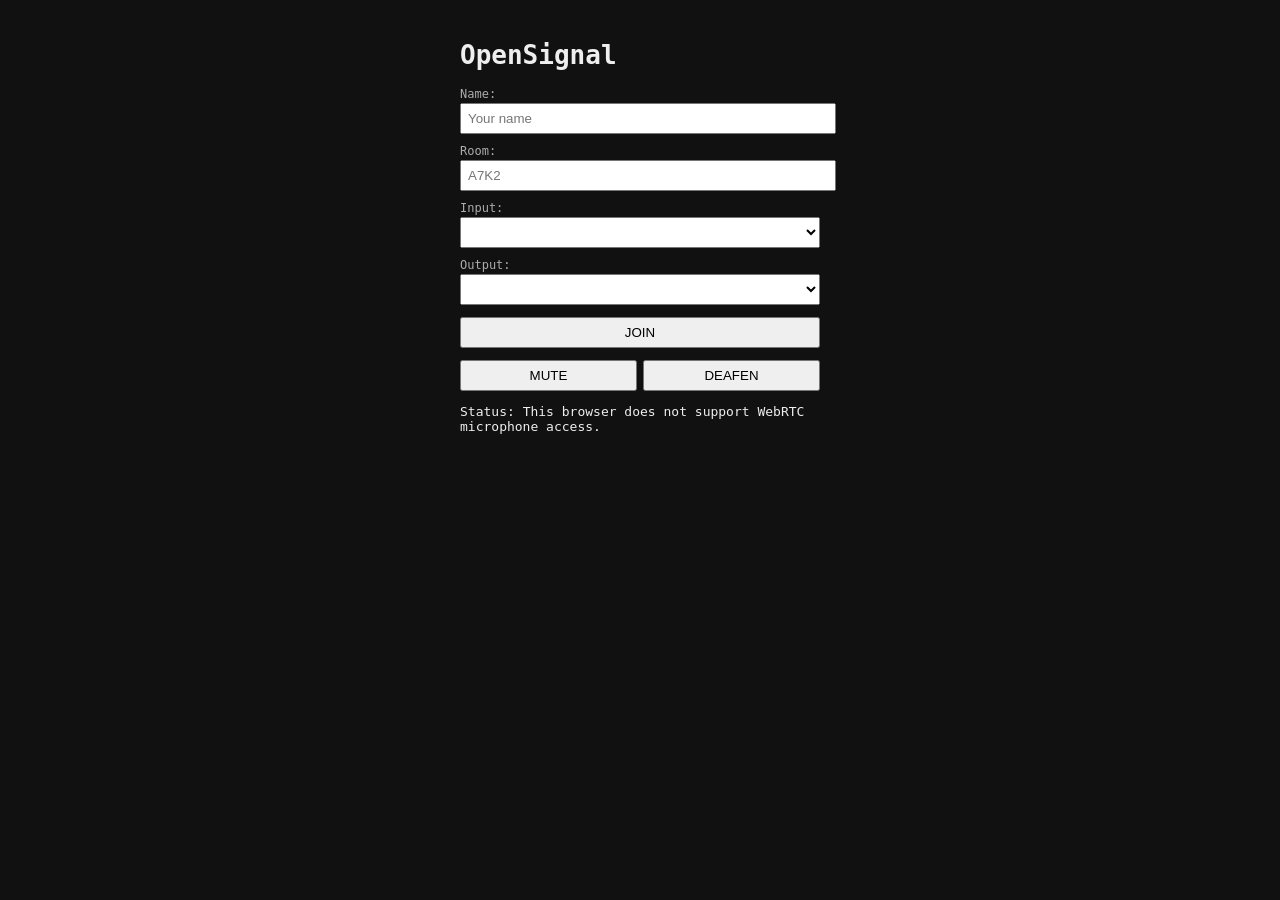
<file: index.html>
<!doctype html>
<html lang="en">
<head>
<meta charset="utf-8" />
<title>OpenSignal</title>
<meta name="viewport" content="width=device-width, initial-scale=1" />
<link rel="stylesheet" href="style.css" />
</head>
<body>
  <h1>OpenSignal</h1>

  <label>Name:</label>
  <input id="name" maxlength="24" placeholder="Your name" autocomplete="name" />

  <label>Room:</label>
  <input id="room" maxlength="4" placeholder="A7K2" />

  <label>Input:</label>
  <select id="inputSel"></select>

  <label>Output:</label>
  <select id="outputSel"></select>

  <button id="joinBtn">JOIN</button>
  <button id="leaveBtn" style="display:none">LEAVE</button>
  <div id="selfControls" hidden>
    <button id="muteBtn" type="button">MUTE</button>
    <button id="deafenBtn" type="button">DEAFEN</button>
  </div>

  <div id="usersLine" hidden>
    <p>Users: <span id="userCount">1</span></p>
    <div id="participants"></div>
  </div>
  <p>Status: <span id="status">Disconnected</span></p>
  <script type="module" src="app.js"></script>

</body>
</html>
</file>
<file: style.css>
body { font-family: monospace; background:#111; color:#eee; max-width:360px; margin:40px auto; padding:0 12px; }
label { display:block; margin-top:10px; font-size:12px; opacity:.7; }
input, select, button { width:100%; padding:6px; margin-top:2px; }
button { margin-top:12px; cursor:pointer; }
#selfControls { display:flex; gap:6px; }
#selfControls button { flex:1; }
#participants { margin-top:6px; }
.participant { display:flex; align-items:center; gap:8px; margin:5px 0; }
.participant-name { flex:1; overflow:hidden; text-overflow:ellipsis; }
.participant-volume { width:90px; }
.participant-meters { display:flex; gap:3px; width:38px; flex:0 0 38px; }
.meter-column { display:flex; flex-direction:column; align-items:center; gap:1px; }
.meter-column b { font-size:8px; color:#aaa; font-weight:normal; }
.channel-meter { display:block; width:16px; height:8px; background:#333; border:1px solid #888; }
.channel-meter i { display:block; width:0; height:100%; background:#55d66b; }
</file>
